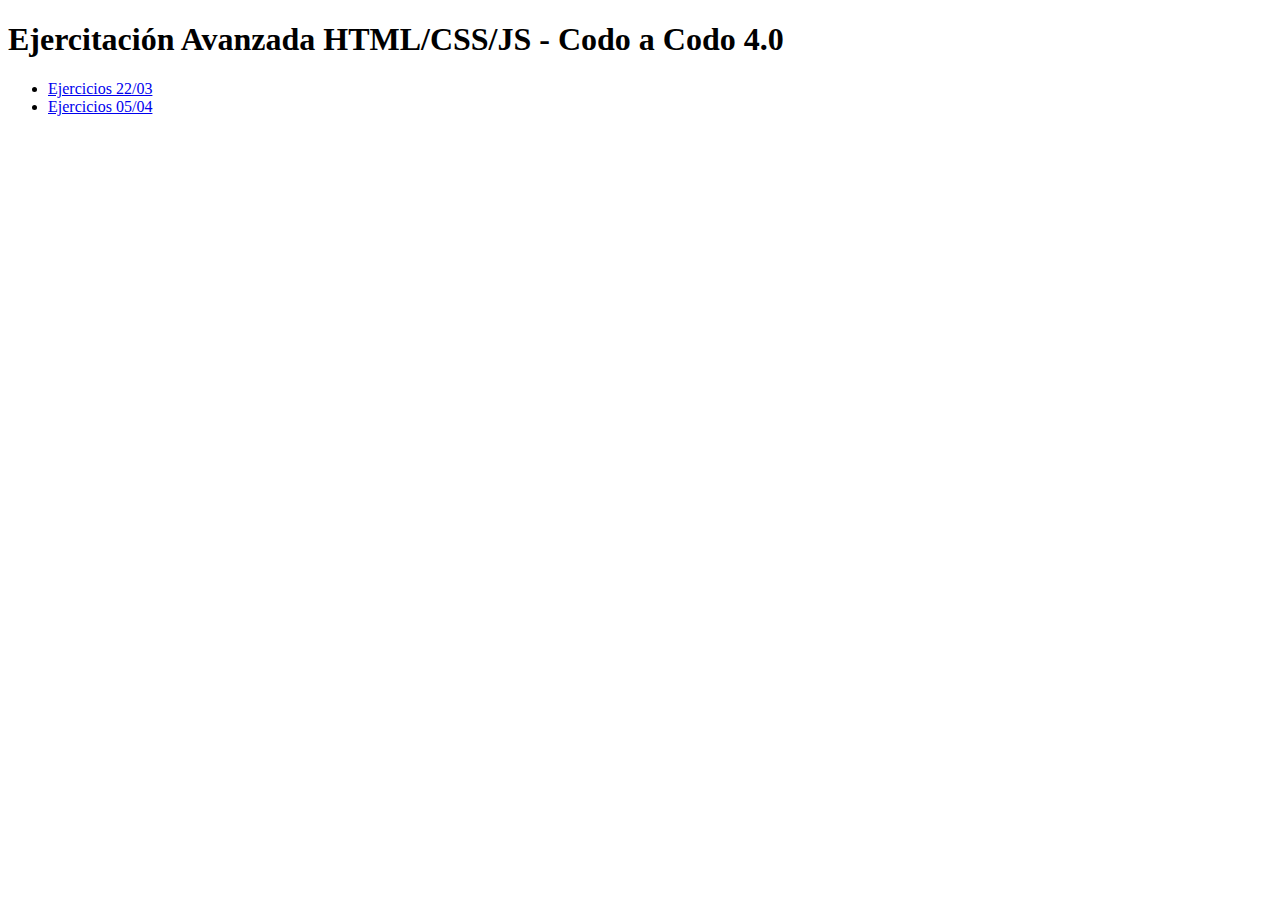
<file: index.html>
<!DOCTYPE html>
<html lang="en">
<head>
    <meta charset="UTF-8">
    <meta http-equiv="X-UA-Compatible" content="IE=edge">
    <meta name="viewport" content="width=device-width, initial-scale=1.0">
    <title>Ejercicios JS</title>
</head>
<h1>Ejercitación Avanzada HTML/CSS/JS - Codo a Codo 4.0</h1>
<ul>
    <li><a href="./Clase22-03/index.html">Ejercicios 22/03</a></li>
    <li><a href="./Clase05-04/index.html">Ejercicios 05/04</a></li>
</ul>
</body>
</body>
</html>
</file>
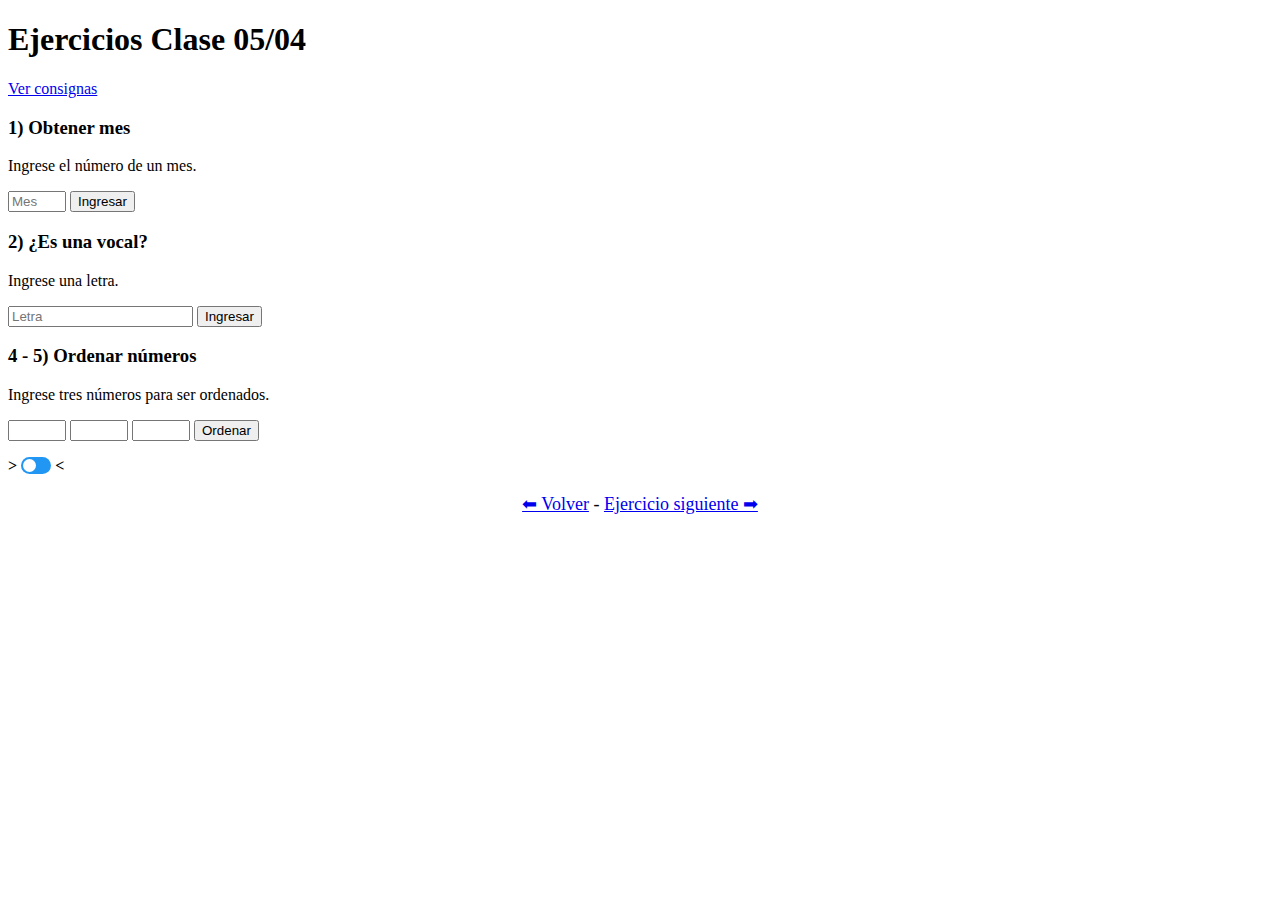
<file: Clase05-04/index.html>
<!DOCTYPE html>
<html lang="en">

<head>
    <meta charset="UTF-8" />
    <meta http-equiv="X-UA-Compatible" content="IE=edge" />
    <meta name="viewport" content="width=device-width, initial-scale=1.0" />
    <script type="text/javascript" src="./app.js"></script>
    <link rel="stylesheet" href="styles.css"> 
    <title>Ejercicios Clase 05/04</title>
</head>

<body>
    <h1>Ejercicios Clase 05/04</h1>

    <a href="./consignas.html">Ver consignas</a>

    <h3>1) Obtener mes</h3>
    <p>Ingrese el número de un mes.</p>
    <input id="getMonth" placeholder="Mes" style="width: 50px" />
    <button type="button" onclick="getMonth()">Ingresar</button>

    <p id="printMonth"></p>

    <h3>2) ¿Es una vocal?</h3>
    <p>Ingrese una letra.</p>
    <input type="text" id="getLetter" placeholder="Letra" />
    <button type="button" onclick="isVowel()">Ingresar</button>
    <p id="printRes"></p>

    <h3>4 - 5) Ordenar números</h3>
    <p>Ingrese tres números para ser ordenados.</p>
    <input type="number" id="num1" style="width: 50px" />
    <input type="number" id="num2" style="width: 50px" />
    <input type="number" id="num3" style="width: 50px" />
    <button type="button" onclick="createNumbersArray()">Ordenar</button>
    <p ><b>></b>
<label class="switch">
        <input id="slider" type="checkbox">
        <span class="slider round"></span>
    </label>
    <b><</b></p>
    
    <p id="orderedArray"></p>

    <p align="center" style="font-size: large">
        <a href="../index.html">⬅ Volver</a> -
        <a href="../Clase05-04/">Ejercicio siguiente ➡</a>
    </p>
</body>

</html>
</file>
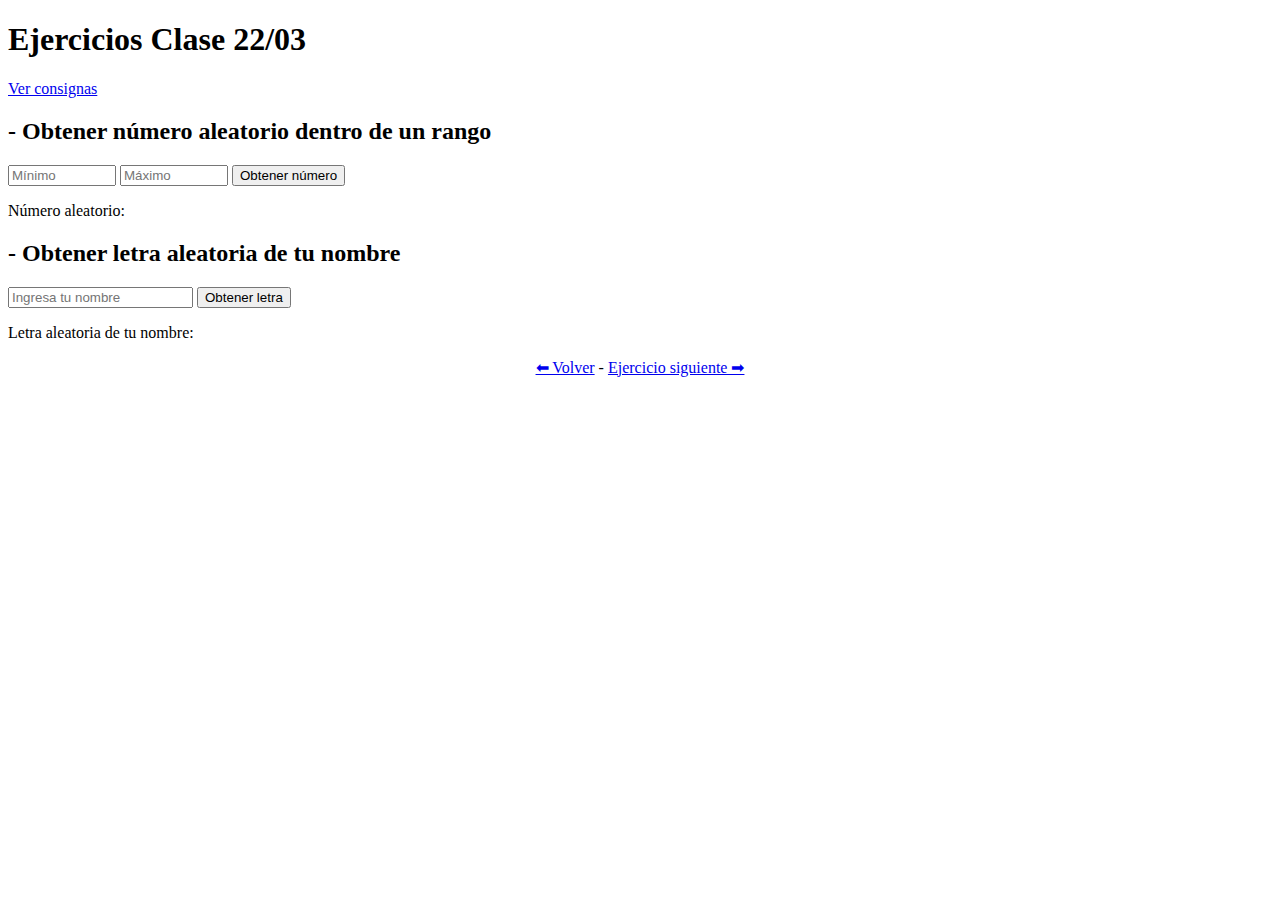
<file: Clase22-03/index.html>
<!DOCTYPE html>
<html lang="en">
<head>
    <meta charset="UTF-8" />
    <meta http-equiv="X-UA-Compatible" content="IE=edge" />
    <meta name="viewport" content="width=device-width, initial-scale=1.0" />
    <script type="text/javascript" src="./app.js"></script>
    <title>Ejercicios Clase 22/03</title>
</head>
<body>
    <h1>Ejercicios Clase 22/03</h1>

    <a href="./consignas.html">Ver consignas</a>

    <h2>- Obtener número aleatorio dentro de un rango</h2>
    <input
        type="number"
        id="getMin"
        placeholder="Mínimo"
        style="width: 100px"
    />
    <input
        type="number"
        id="getMax"
        placeholder="Máximo"
        style="width: 100px"
    />
    <button type="button" onclick="randomNumber()">Obtener número</button>
    
    <p>Número aleatorio: <span id="randomNumber"></span></p>

    <h2>- Obtener letra aleatoria de tu nombre</h2>
    <input type="text" id="getName" placeholder="Ingresa tu nombre" />
    <button type="button" onclick="randomNameLetter()">
        Obtener letra
    </button>
    <p>Letra aleatoria de tu nombre: <span id="randomLetter"></span></p>

    <p align="center" style="font-size: -large;">
        <a href="../index.html">⬅ Volver</a> -
        <a href="../Clase05-04/">Ejercicio siguiente ➡</a>
    </p>
    </body>
</html>
</file>
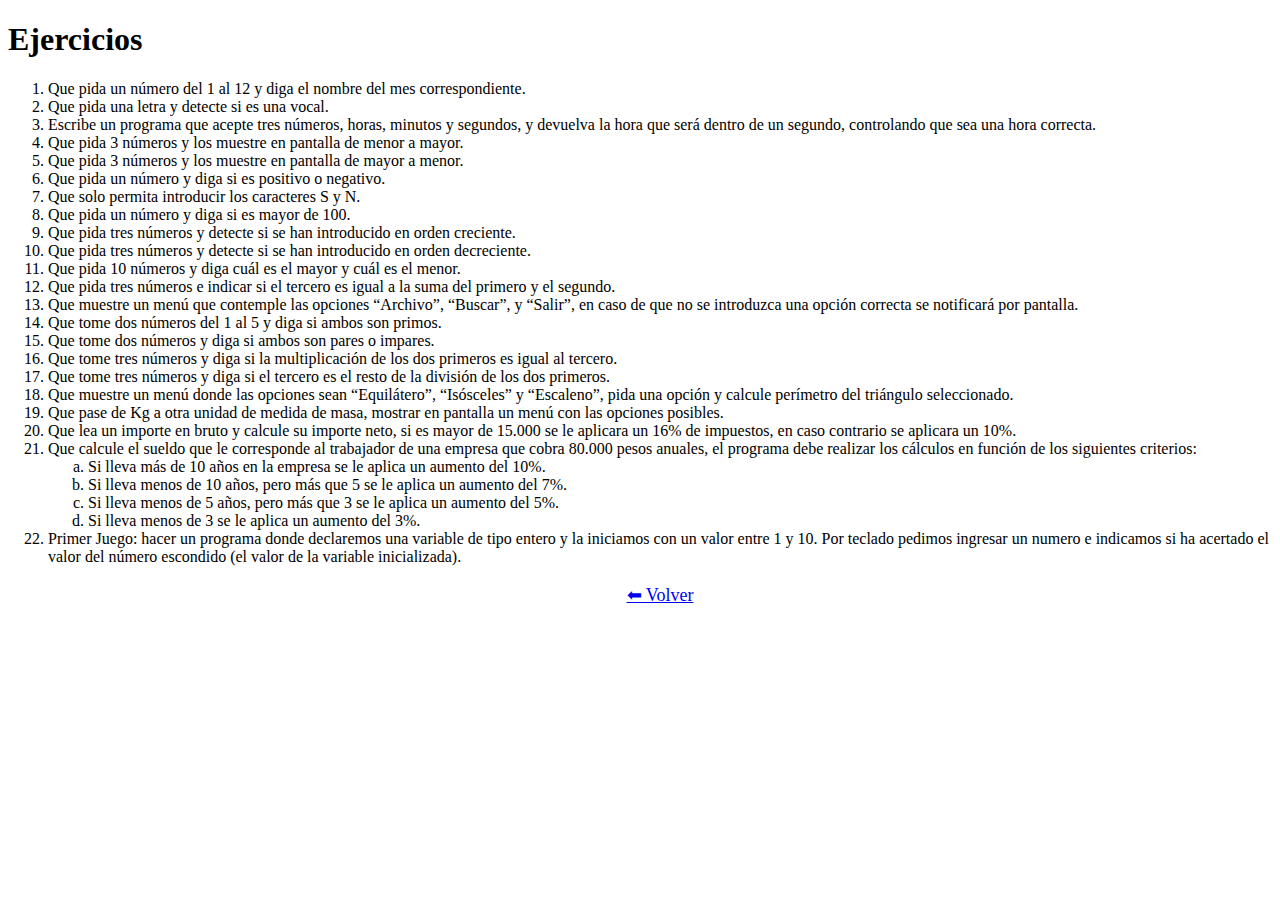
<file: Clase05-04/consignas.html>
<!DOCTYPE html>
<html lang="en">
<head>
    <meta charset="UTF-8">
    <meta http-equiv="X-UA-Compatible" content="IE=edge">
    <meta name="viewport" content="width=device-width, initial-scale=1.0">
    <title>Consigna Ejercicios Clase 05-04</title>
</head>
<body>
    <h1>Ejercicios</h1>
    <ol>
        <li>Que pida un número del 1 al 12 y diga el nombre del mes correspondiente.</li>
        <li>Que pida una letra y detecte si es una vocal.</li>
        <li>Escribe un programa que acepte tres números, horas, minutos y segundos, y devuelva la hora que será dentro de un segundo, controlando que sea una hora correcta.	</li>
        <li>Que pida 3 números y los muestre en pantalla de menor a mayor.</li>
        <li>Que pida 3 números y los muestre en pantalla de mayor a menor.</li>
        <li>Que pida un número y diga si es positivo o negativo.</li>
        <li>Que solo permita introducir los caracteres S y N.</li>
        <li>Que pida un número y diga si es mayor de 100. </li>
        <li>Que pida tres números y detecte si se han introducido en orden creciente.</li>
        <li>Que pida tres números y detecte si se han introducido en orden decreciente.</li>
        <li>Que pida 10 números y diga cuál es el mayor y cuál es el menor. </li>
        <li>Que pida tres números e indicar si el tercero es igual a la suma del primero y el segundo.</li>
        <li>Que muestre un menú que contemple las opciones “Archivo”, “Buscar”, y “Salir”, en caso de que no se introduzca una opción correcta se notificará por pantalla.</li>
        <li>Que tome dos números del 1 al 5 y diga si ambos son primos.</li>
        <li>Que tome dos números y diga si ambos son pares o impares.</li>
        <li>Que tome tres números y diga si la multiplicación de los dos primeros es igual al tercero.</li>
        <li>Que tome tres números y diga si  el tercero es el resto de la división de los dos primeros.</li>
        <li>Que muestre un menú donde las opciones sean “Equilátero”, “Isósceles” y “Escaleno”, pida una opción y calcule perímetro del triángulo seleccionado.</li>
        <li>Que pase de Kg a otra unidad de medida de masa, mostrar en pantalla un menú con las opciones posibles.</li>
        <li>Que lea un importe en bruto y calcule su importe neto, si es mayor de 15.000 se le aplicara un 16% de impuestos, en caso contrario se aplicara un 10%.</li>
        <li>Que calcule el sueldo que le corresponde al trabajador de una empresa que cobra 80.000 pesos anuales, el programa debe realizar los cálculos en función de los siguientes criterios: </li>
        <ol type="a">
            <li>Si lleva más de 10 años en la empresa se le aplica un aumento del 10%.</li>
            <li>Si lleva menos de 10 años, pero más que 5 se le aplica un aumento del 7%.</li>
            <li>Si lleva menos de 5 años, pero más que 3 se le aplica un aumento del 5%.</li>
            <li>Si lleva menos de 3 se le aplica un aumento del 3%.</li>
        </ol>
        <li>Primer Juego: hacer un programa donde declaremos una variable de tipo entero y la iniciamos con un valor entre 1 y 10. Por teclado pedimos ingresar un numero e indicamos si ha acertado el valor del número escondido (el valor de la variable inicializada).</li>
    </ols>

    <p align="center" style="font-size: large;">
        <a href="./index.html">⬅ Volver</a>
    </p>
</body>
</html>
</file>
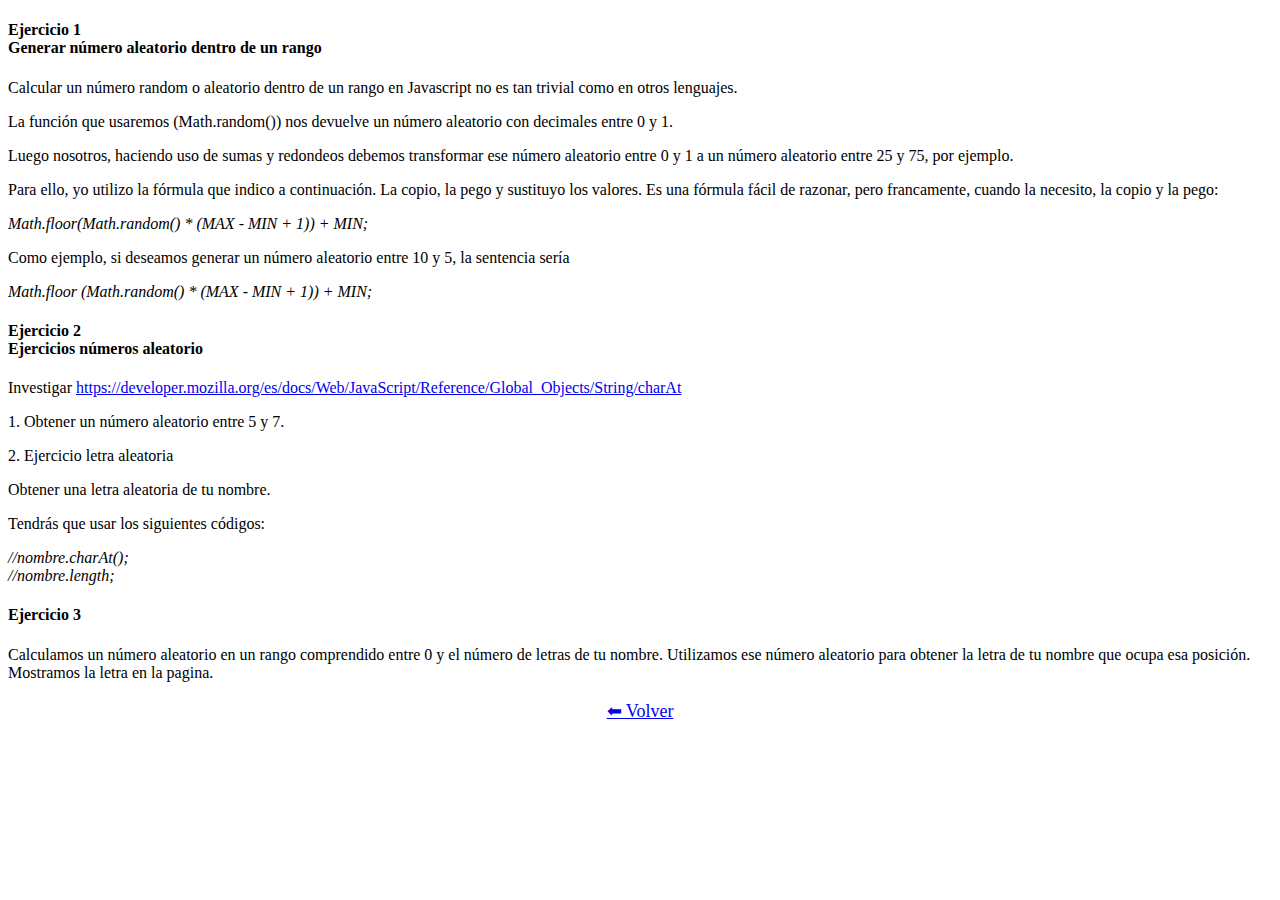
<file: Clase22-03/consignas.html>
<!DOCTYPE html>
<html lang="en">
<head>
    <meta charset="UTF-8">
    <meta http-equiv="X-UA-Compatible" content="IE=edge">
    <meta name="viewport" content="width=device-width, initial-scale=1.0">
    <title>Consigna Ejercicios Clase 22-03</title>
</head>
<body>
    
    <h4> Ejercicio 1 <br> Generar número aleatorio dentro de un rango</h4>
    
    <p>
        Calcular un número random o aleatorio dentro de un rango en Javascript no es tan trivial
        como en otros lenguajes.
    </p> 

    <p>
        La función que usaremos (Math.random())
        nos devuelve un número aleatorio con decimales entre 0 y 1.
    </p>

    <p>
        Luego nosotros, haciendo uso de sumas y redondeos debemos transformar
        ese número aleatorio entre 0 y 1 a un número aleatorio entre 25 y 75, por ejemplo.
    </p>

    <p>
        Para ello, yo utilizo la fórmula que indico a continuación.
        La copio, la pego y sustituyo los valores. Es una fórmula fácil de razonar, pero francamente, cuando la necesito, la copio y la pego:
    </p>

    <p><i>Math.floor(Math.random() * (MAX - MIN + 1)) + MIN;</i></p>

    <p>Como ejemplo, si deseamos generar un número aleatorio entre 10 y 5, la sentencia sería</p>
    
    <p><i>Math.floor (Math.random() * (MAX - MIN + 1)) + MIN; </i></p>



    <p>
    <h4>Ejercicio 2 </br> Ejercicios números aleatorio</h4>
    <p>Investigar <a href="https://developer.mozilla.org/es/docs/Web/JavaScript/Reference/Global_Objects/String/charAt">https://developer.mozilla.org/es/docs/Web/JavaScript/Reference/Global_Objects/String/charAt</a>

    <p>1. Obtener un número aleatorio entre 5 y 7.</p>

    <p>2. Ejercicio letra aleatoria</p>

    <p>Obtener una letra aleatoria de tu nombre.</p>

    <p>Tendrás que usar los siguientes códigos:</p>


    <p><i>
        //nombre.charAt();</br>
        //nombre.length;
    </i></p>

    </p>
    
    <h4>Ejercicio 3</h4>
    <p>
        Calculamos un número aleatorio en un rango comprendido entre 0 y el número de letras de tu nombre.
        Utilizamos ese número aleatorio para obtener la letra de tu nombre que ocupa esa posición.
        Mostramos la letra en la pagina.
    </p>
    <p align="center" style="font-size: large;">
        <a href="./index.html">⬅ Volver</a>
    </p>
</body>
</html>
</file>
<file: Clase05-04/styles.css>
/* The switch - the box around the slider */
.switch {
    position: relative;
    display: inline-block;
    width: 30px;
    height: 17px;
}

/* Hide default HTML checkbox */
.switch input {
    opacity: 0;
    width: 0;
    height: 0;
}

/* The slider */
.slider {
    position: absolute;
    cursor: pointer;
    top: 0;
    left: 0;
    right: 0;
    bottom: 0;
    background-color: #2196F3;
    -webkit-transition: .4s;
    transition: .4s;
}

.slider:before {
    position: absolute;
    content: "";
    height: 13px;
    width: 13px;
    left: 2px;
    bottom: 2px;
    background-color: white;
    -webkit-transition: .4s;
    transition: .4s;
}

input:checked+.slider {
    background-color: #2196F3;
}

input:focus+.slider {
    box-shadow: 0 0 1px #2196F3;
}

input:checked+.slider:before {
    -webkit-transform: translateX(13px);
    -ms-transform: translateX(13px);
    transform: translateX(13px);
}

/* Rounded sliders */
.slider.round {
    border-radius: 34px;
}

.slider.round:before {
    border-radius: 50%;
}

/* #orderedArray {
    border: 3px;
    border-style: solid;
    border-color: black;
    padding: 1em;
} */
</file>
